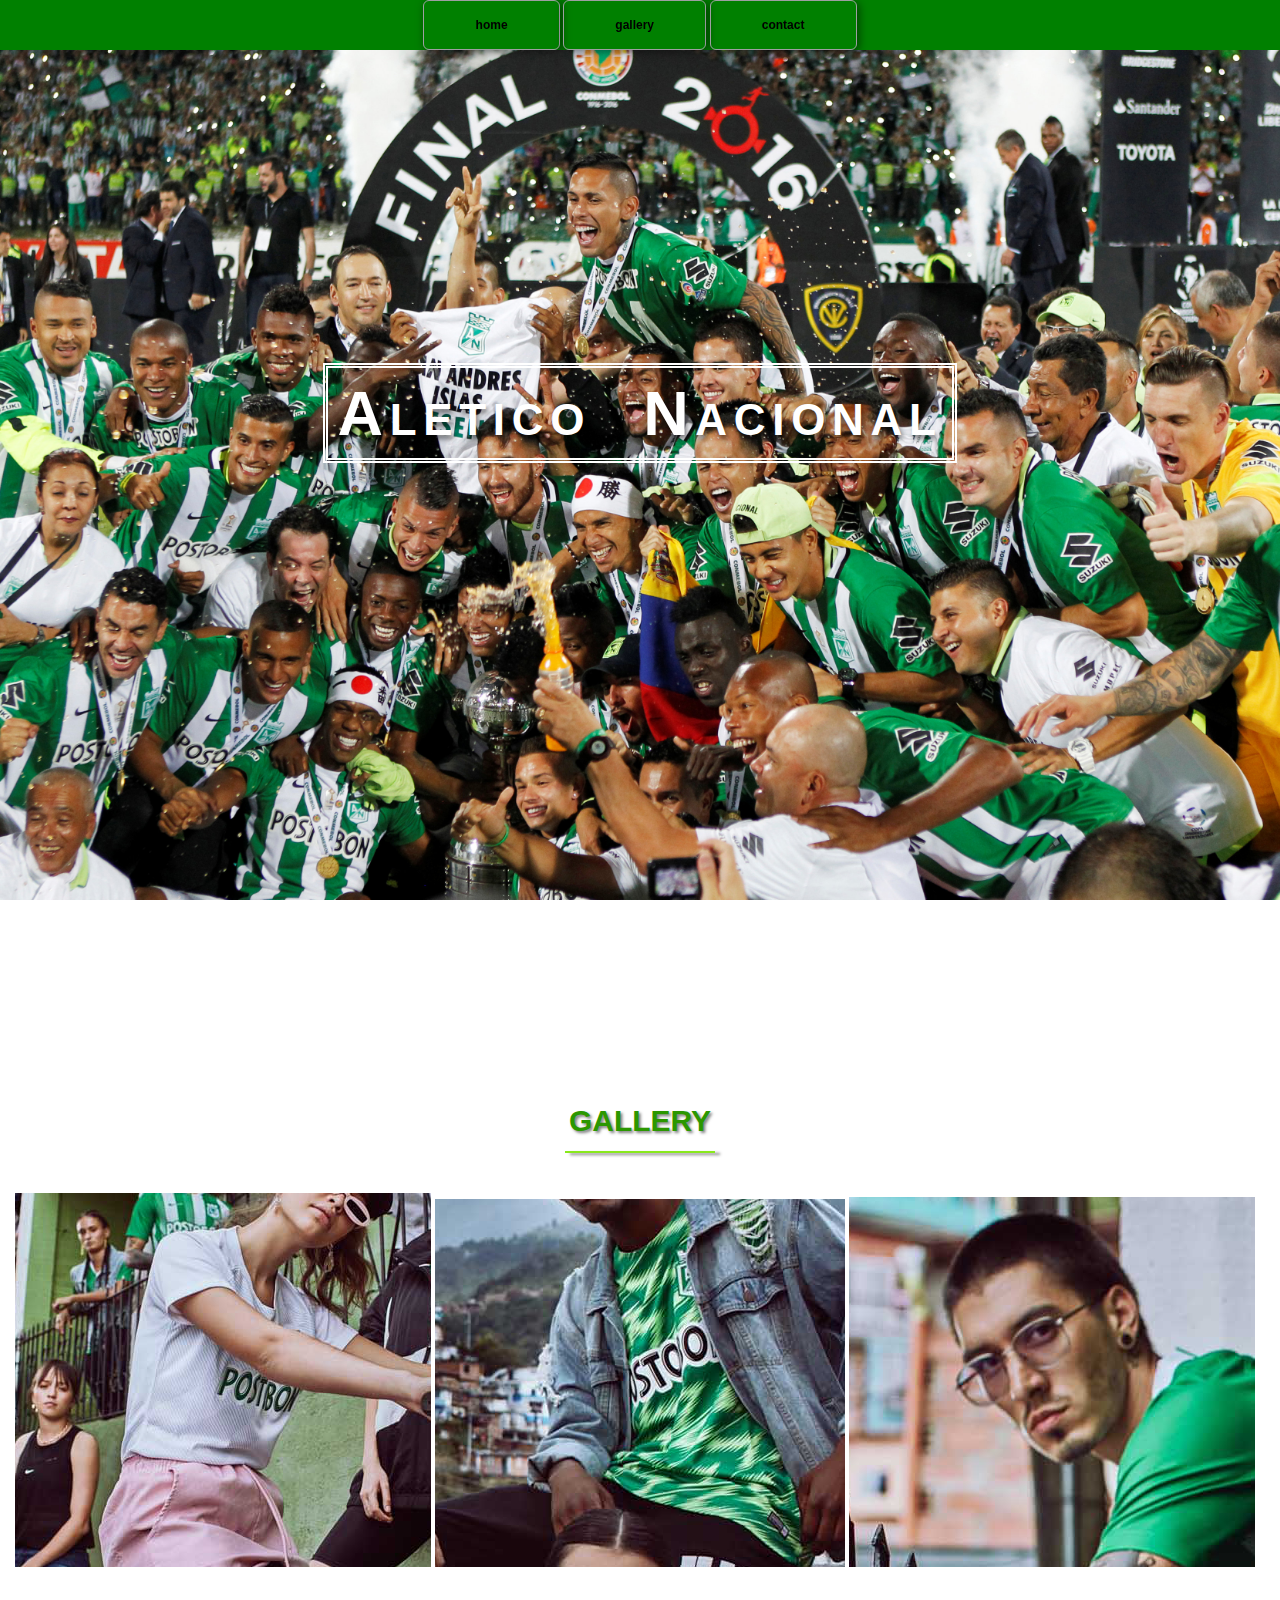
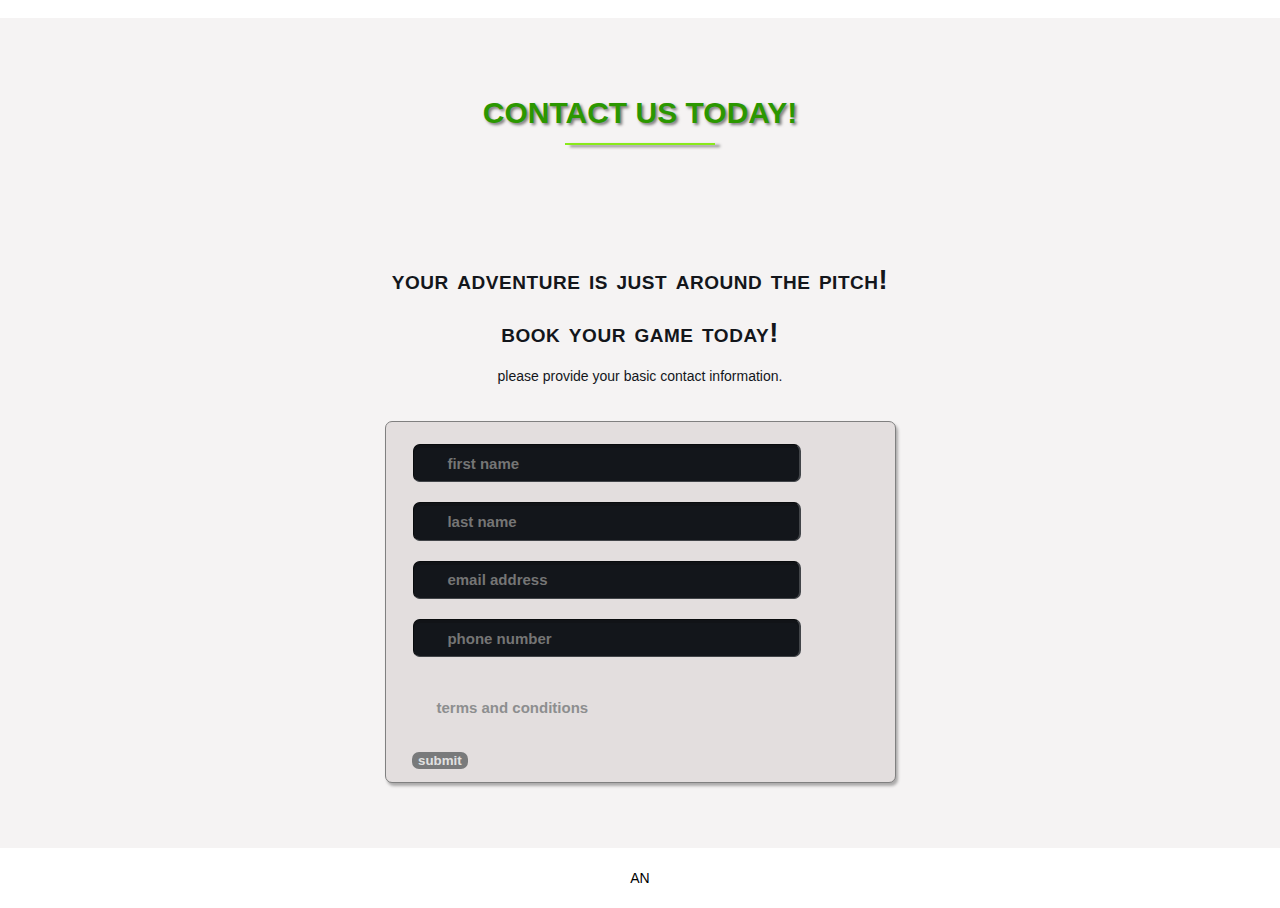
<file: AN.html>
<!DOCTYPE html>
<html lang="en">
	<head>
		<meta charset="utf-8">
		<title>AN</title>
		<link rel="stylesheet" type="text/css" href="./css/shared.css">
        <link rel="stylesheet" type="text/css" href="./css/onepagewebsite.css">
		<link rel="stylesheet" type="text/css" href="./css/animations.css">
        <link rel="stylesheet" type="text/css" href="./css/lightbox.min.css">
        <script src="./js/lightbox-plus-jquery.min.js"></script>
		</head>
		<body>

<div class="wrap">
	<div class="menu-container">
		<ul class="menu">
			 <a href="#home"><li>home</li></a>
			 <a href="#gallery"><li>gallery</li></a>
			 <a href="#contact"><li>contact</li></a>
		</ul>
	</div>
</div>

<div id="home">
	<div class="container">
        <div class="text-center">
            <span class="head-main">Aletico Nacional</span>
        </div>
    </div>
</div>

<section id="gallery">
    <div class="container">
        <h1>GALLERY</h1>
        <div>
            <a class="example-image-link" href="./images/thumb/an1.png" data-lightbox="example-set" data-title=""><img class="example-image" src="./images/thumb/an1.png" alt=""/></a>
            <a class="example-image-link" href="./images/thumb/an2.png" data-lightbox="example-set" data-title=""><img class="example-image" src="./images/thumb/an2.png" alt="" /></a>
            <a class="example-image-link" href="./images/thumb/an3.png" data-lightbox="example-set" data-title=""><img class="example-image" src="./images/thumb/an3.png" alt="" /></a>
        </div>
       

</section>

<section id="contact">
    <div class="container">
        <div class="heading-padding">
            <h1 class="heading-padding">Contact Us Today!</h1>
                <div class="reservations">
                    <h2><span>your adventure is just around the pitch!
                        <br>book your game today!
                    </span></h2>
                    <p class="rsvp-text">
                        please provide your basic contact information.
                    </p>
                    <div class="form-rsvp">
                    <form action="" method="POST">
                        <input class="rsvp" type="text" value="" placeholder="first name">
                        <input class="rsvp" type="text" value="" placeholder="last name">
                        <input class="rsvp" type="text" value="" placeholder="email address">
                        <input class="rsvp" type="text" value="" placeholder="phone number">
                        <div class="form-spacer">
                            <label class="tearms">terms and conditions</label>
                        </div>
                        <div class="submit">
                            <input type="submit" value="submit">
                        </div>
                    </form>
                    </div>
                </div>

            </div>
    </div>
</section>

<div id="footer">
AN</div>
			</body>
			</html>
</file>
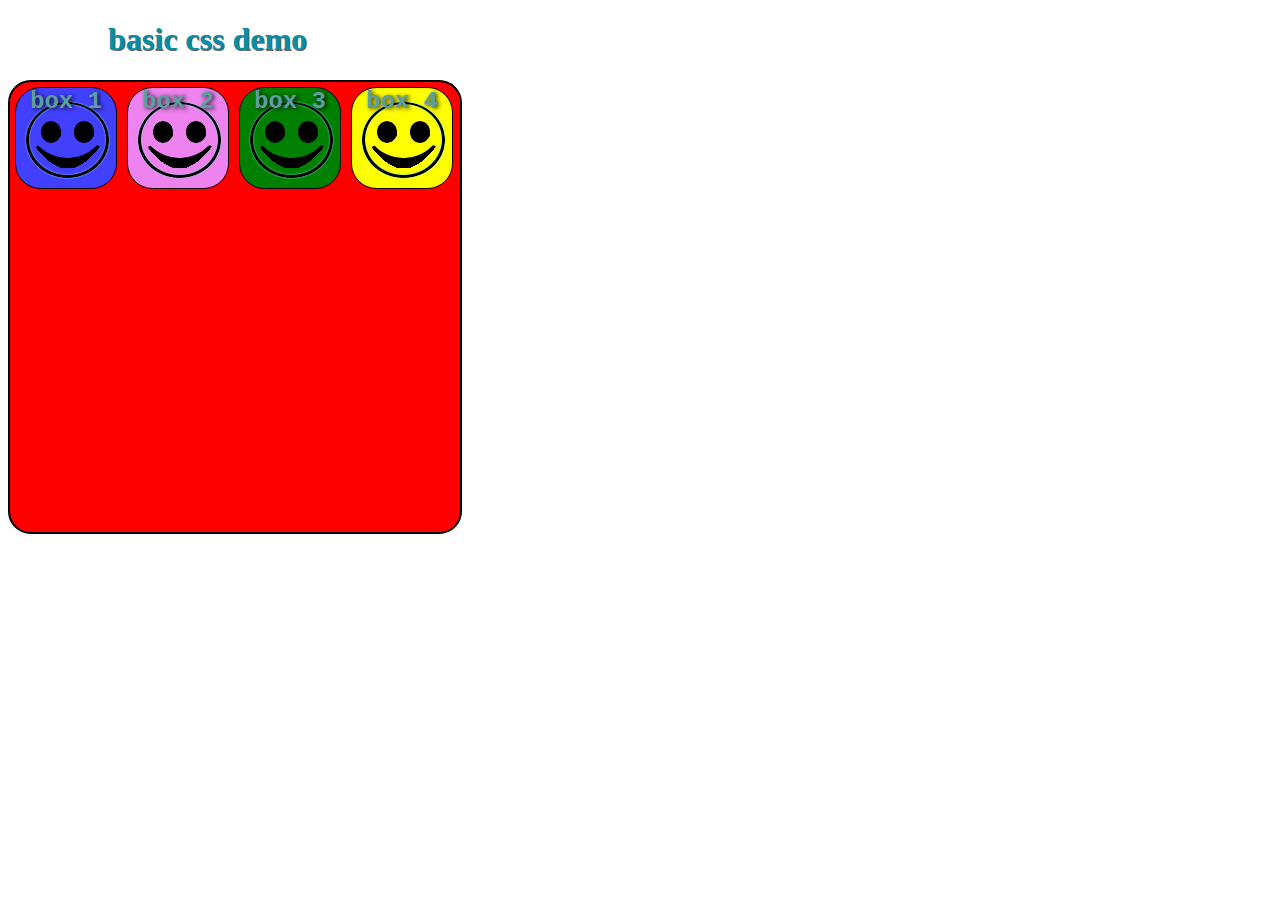
<file: basic_css_demo_1.html>
<!DOCTYPE html>
<html lang="en">
	<head>
		<meta charset="utf-8">
		<title>its lit.</title>
        <link rel="stylesheet" type="text/css" href="basic_style.css">
    </head>
	
    <body> 
        <div>
            <h1>basic css demo</h1>
        </div>
        
        <div class="container">
                <div class="squares">
                    <p>box 1</p>
                </div>
                <div class="squares">
                    <p>box 2</p>
                </div>
                <div class="squares">
                    <p>box 3</p>
                </div>
                <div class="squares">
                    <p>box 4</p>
                </div>
            </div>
       

    </body>
	</html>
</file>
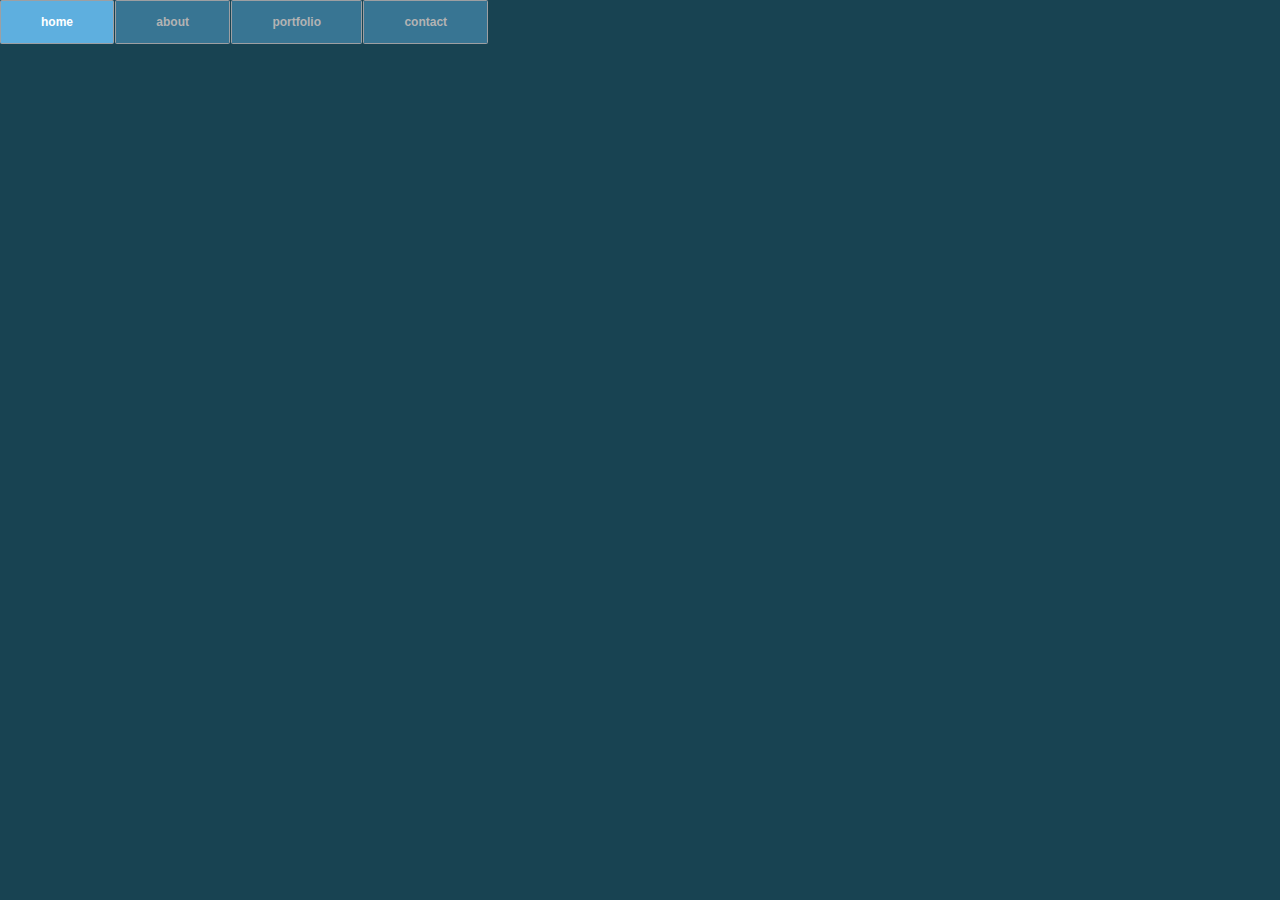
<file: basic_css_menu.html>
<!DOCTYPE html>
<html lang="en">
	<head>
		<meta charset="utf-8">
		<title>Feid</title>
        <link rel="stylesheet" href="./css/menu_rollover.css">
		</head>
		<body>
            <div class="wrap">
                <div class="menu-container">
                    <ul class="menu">
                        <li>home</li>
                        <li>about</li>
                        <li>portfolio
                            <ul class="submenu">
                                <li>page 1</li>
                                <li>page 2</li>
                                <li>page 3</li>
                                <li>page 4</li>
                            </ul>
                        </li>
                        <li>contact</li>
                    </ul>
                </div>
            </div>

			</body>
			</html>
</file>
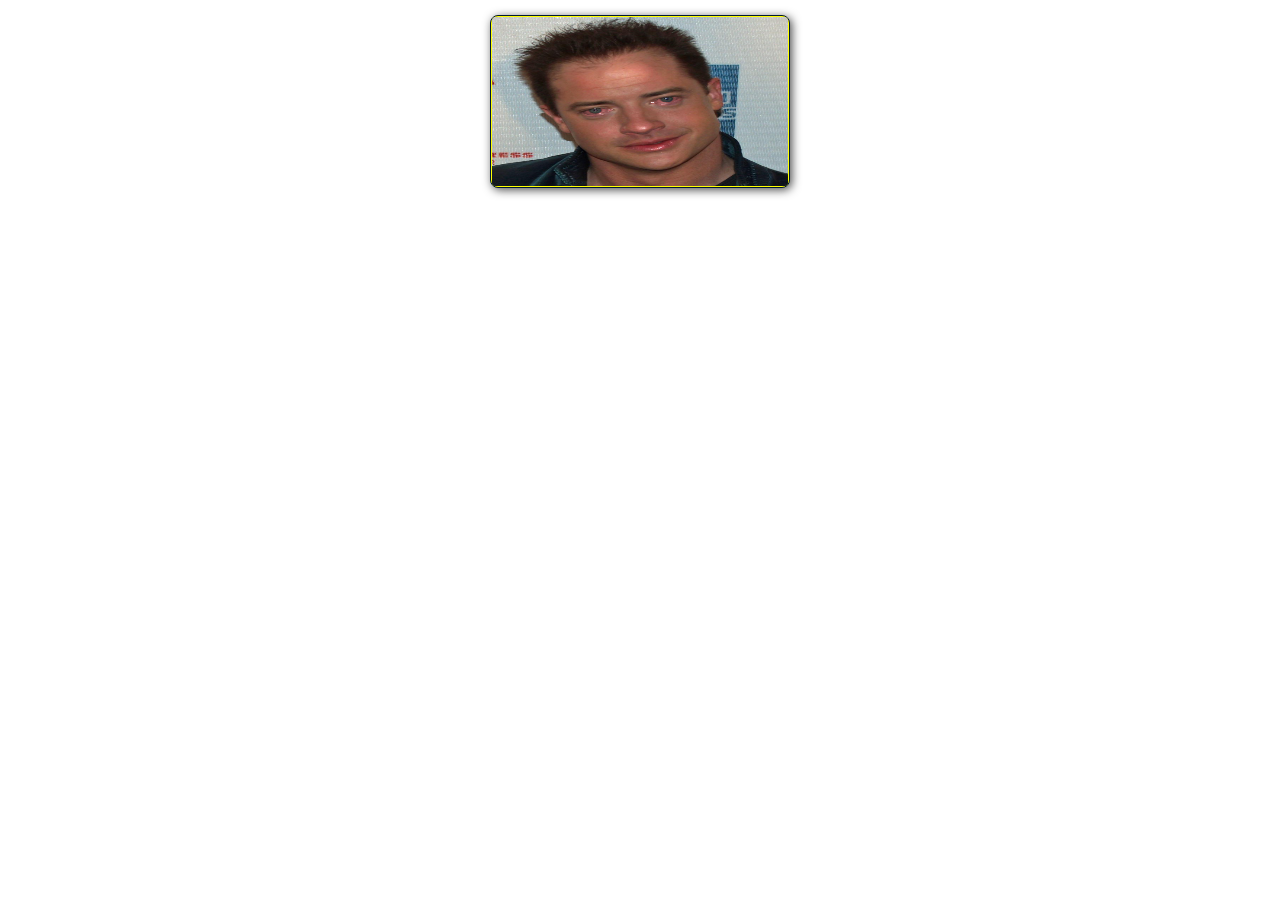
<file: photo_package.html>
<!DOCTYPE html>
<html lang="en">
	<head>
		<meta charset="utf-8">
		<title>Feid</title>
        <link rel="stylesheet" href="./css/photostyle.css">
		</head>
		<body>
            <div class="photo-container">
                <div class="photo">
                    <img src="./images/thumb/thumbnail2.png" alt="stuff">
                    <div class="photo-overlay">
                        <h3 class="white-head">click to enlarge</h3>
                        <p>we have several space laucnher departing daily,book your flight today</p>
                    </div>
                </div>
            </div>

			</body>
			</html>
</file>
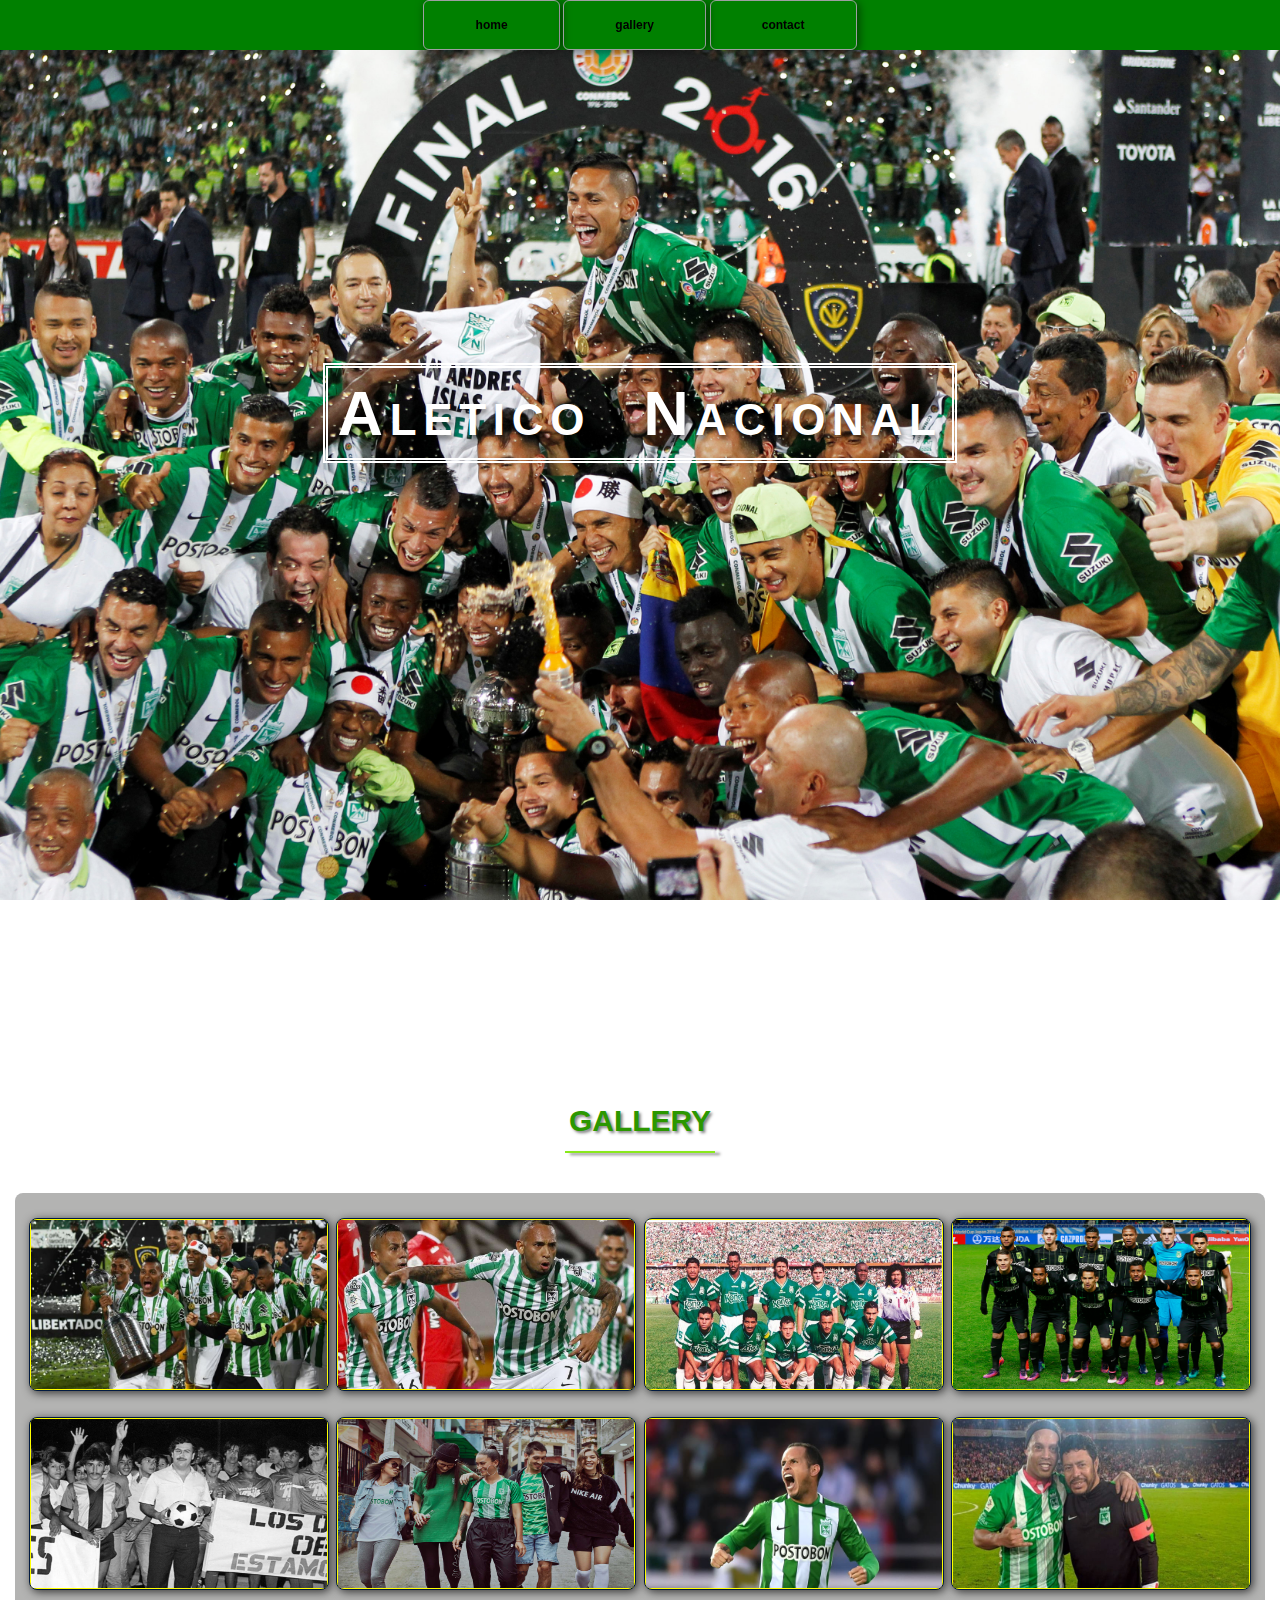
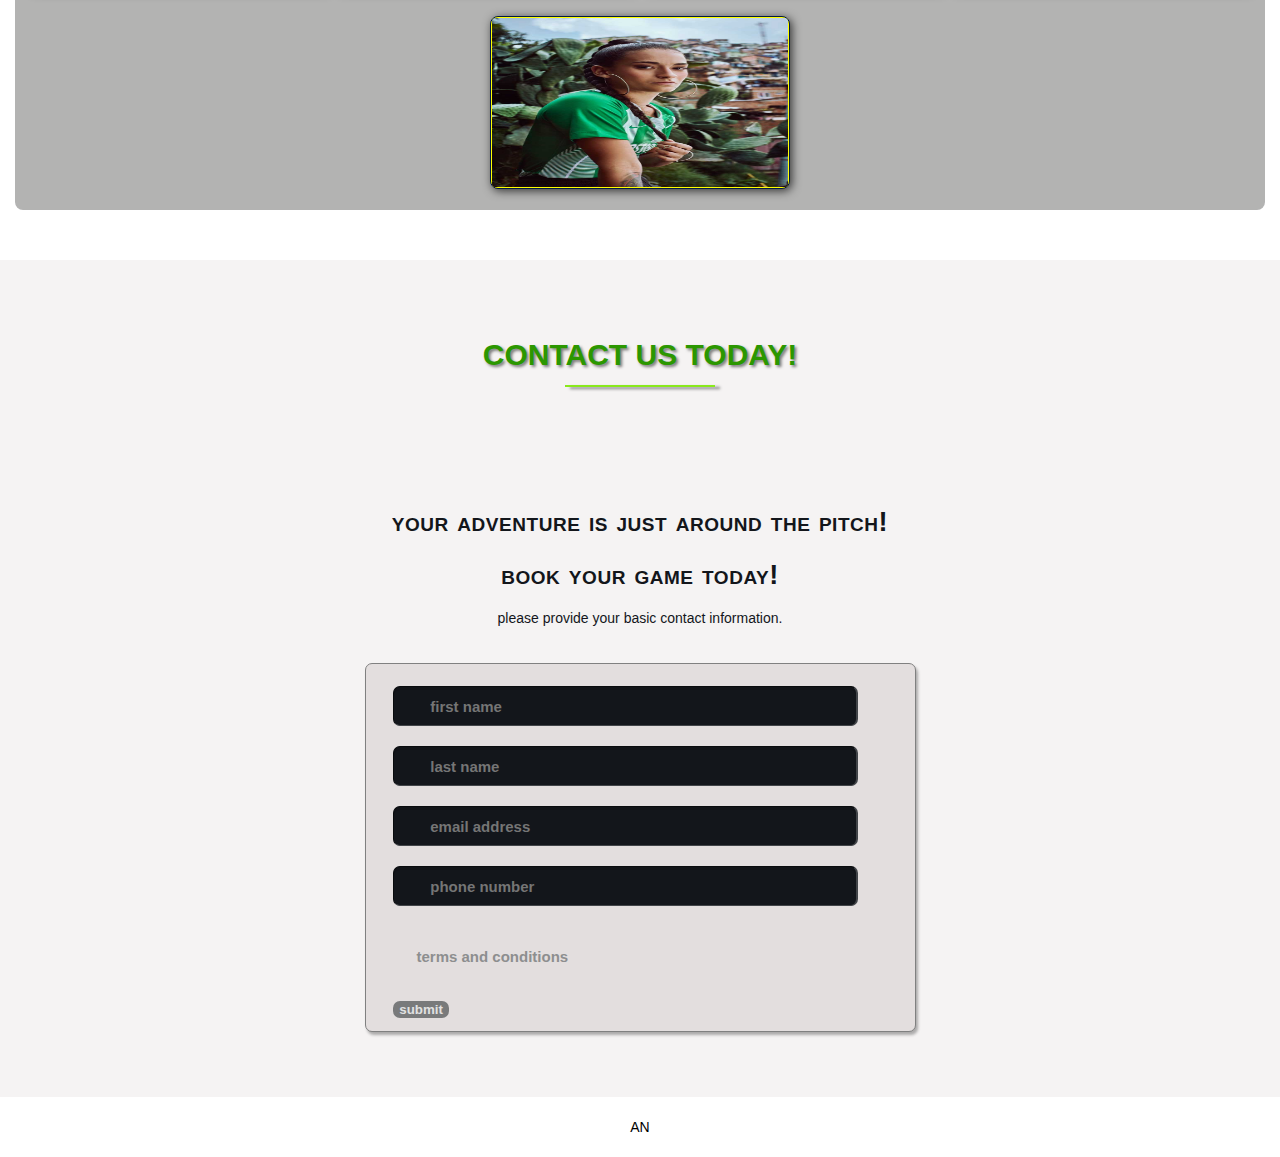
<file: spacestationresort.html>
<!DOCTYPE html>
<html lang="en">
	<head>
		<meta charset="utf-8">
		<title>AN</title>
		<link rel="stylesheet" href="./css/shared.css">
		<link rel="stylesheet" href="./css/animations.css">
		</head>
		<body>

<div class="wrap">
	<div class="menu-container">
		<ul class="menu">
			 <a href="#home"><li>home</li></a>
			 <a href="#gallery"><li>gallery</li></a>
			 <a href="#contact"><li>contact</li></a>
		</ul>
	</div>
</div>

<div id="home">
	<div class="container">
        <div class="text-center">
            <span class="head-main">Aletico Nacional</span>
        </div>
    </div>
</div>

<section id="gallery">
    <div class="container">
        <h1>GALLERY</h1>
        <div class="flex-container">

            <div class="photo-container">
                <div class="photo">
                    <img src="./images/thumb/miguelborja-cropped_ktsh47z57dnr171s5s3dyzpav.jpg" alt="">
                    <div class="photo-overlay">
                        <h3>click to enlarge</h3>
                    </div>
                </div>
            </div>

            <div class="photo-container">
                <div class="photo">
                    <img src="./images/thumb/AN2.jpg" alt="">
                    <div class="photo-overlay">
                        <h3>click to enlarge</h3>
                    </div>
                </div>
            </div>

            <div class="photo-container">
                <div class="photo">
                    <img src="./images/thumb/kxs64jhayjcx1avx4p5n.jpg" alt="">
                    <div class="photo-overlay">
                        <h3>click to enlarge</h3>
                    </div>
                </div>
            </div>

            <div class="photo-container">
                <div class="photo">
                    <img src="./images/thumb/Atletico-Nacional-1.png" alt="">
                    <div class="photo-overlay">
                        <h3>click to enlarge</h3>
                    </div>
                </div>
            </div>

            <div class="photo-container">
                <div class="photo">
                    <img src="./images/thumb/20190718-075126-Cocaine kingpin Pablo Escobar with one of his soccer youth clubs, which he sponsored as part of a public relations strategy..jpg" alt="">
                    <div class="photo-overlay">
                        <h3>click to enlarge</h3>
                    </div>
                </div>
            </div>

            <div class="photo-container">
                <div class="photo">
                    <img src="./images/thumb/AN6.jpg" alt="">
                    <div class="photo-overlay">
                        <h3>click to enlarge</h3>
                    </div>
                </div>
            </div>

            <div class="photo-container">
                <div class="photo">
                    <img src="./images/thumb/q3m9j4oxb87eszloup5h.jpg" alt="">
                    <div class="photo-overlay">
                        <h3>click to enlarge</h3>
                    </div>
                </div>
            </div>

            <div class="photo-container">
                <div class="photo">
                    <img src="./images/thumb/e-1-e1571425221348.jpg" alt="">
                    <div class="photo-overlay">
                        <h3>click to enlarge</h3>
                    </div>
                </div>
            </div>

            <div class="photo-container">
                <div class="photo">
                    <img src="./images/thumb/AN9.jpg" alt="">
                    <div class="photo-overlay">
                        <h3>click to enlarge</h3>
                    </div>
                </div>
            </div>

             
        </div>
    </div>

</section>

<section id="contact">
    <div class="container">
        <div class="heading-padding">
            <h1 class="heading-padding">Contact Us Today!</h1>
                <div class="reservations">
                    <h2><span>your adventure is just around the pitch!
                        <br>book your game today!
                    </span></h2>
                    <p class="rsvp-text">
                        please provide your basic contact information.
                    </p>
                    <div class="form-rsvp">
                    <form action="" method="POST">
                        <input class="rsvp" type="text" value="" placeholder="first name">
                        <input class="rsvp" type="text" value="" placeholder="last name">
                        <input class="rsvp" type="text" value="" placeholder="email address">
                        <input class="rsvp" type="text" value="" placeholder="phone number">
                        <div class="form-spacer">
                            <label class="tearms">terms and conditions</label>
                        </div>
                        <div class="submit">
                            <input type="submit" value="submit">
                        </div>
                    </form>
                    </div>
                </div>

            </div>
    </div>
</section>

<div id="footer">
AN</div>
			</body>
			</html>
</file>
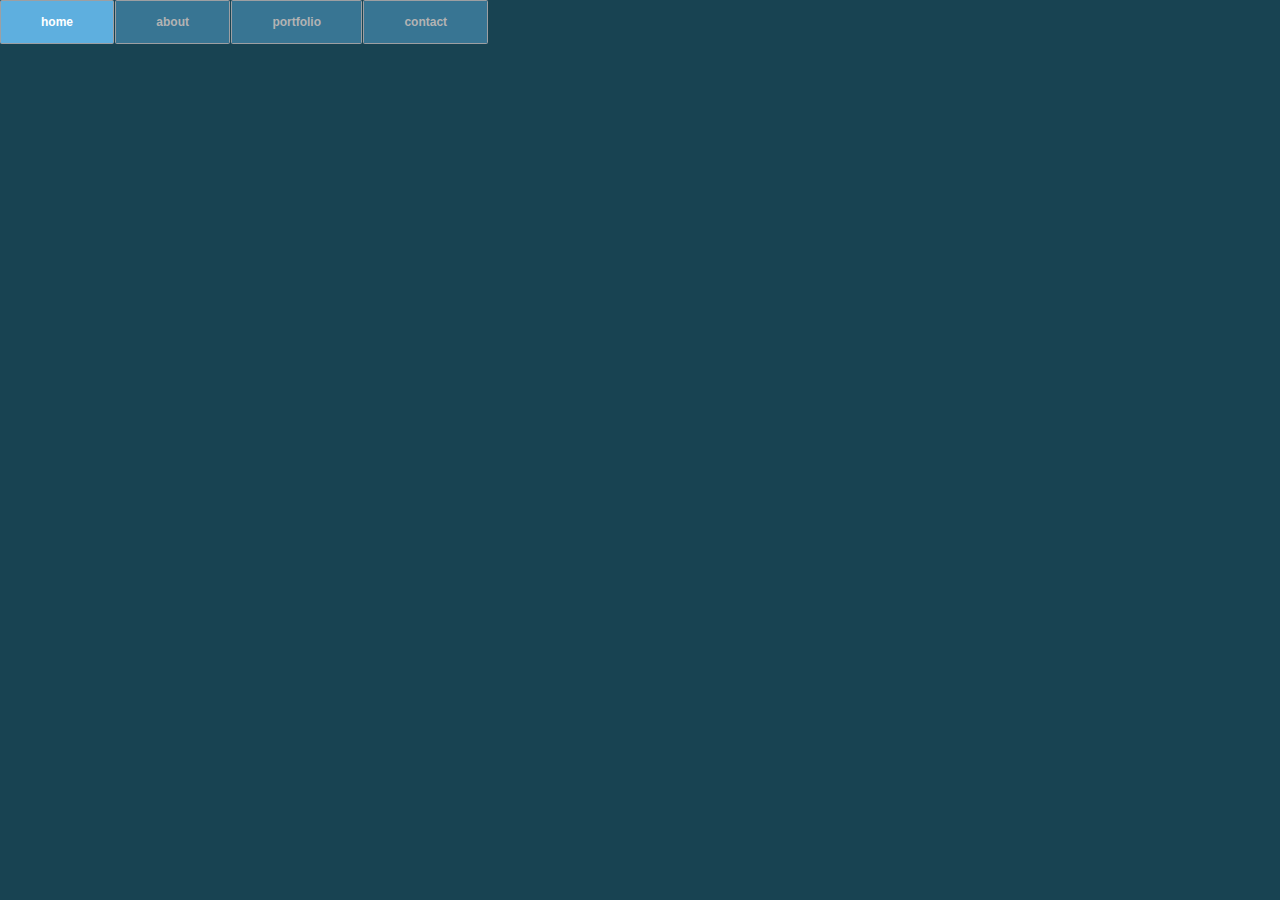
<file: images/thumb/Feid.html>
<!DOCTYPE html>
<!-- saved from url=(0057)file:///B:/school/code/onepagewebsite/basic_css_menu.html -->
<html lang="en"><head><meta http-equiv="Content-Type" content="text/html; charset=UTF-8">
		
		<title>Feid</title>
        <link rel="stylesheet" href="./Feid_files/menu_rollover.css">
		</head>
		<body>
            <div class="wrap">
                <div class="menu-container">
                    <ul class="menu">
                        <li>home</li>
                        <li>about</li>
                        <li>portfolio
                            <ul class="submenu">
                                <li>page 1</li>
                                <li>page 2</li>
                                <li>page 3</li>
                                <li>page 4</li>
                            </ul>
                        </li>
                        <li>contact</li>
                    </ul>
                </div>
            </div>

			
			
</body></html>
</file>
<file: css/shared.css>
html {
    font-family: sans-serif;
    font-size: 62.5%;
    -webkit-tap-highlight-color: rgba(0,0,0,0);
    -ms-text-size-adjust: 100%;
}

body {
    font-size: 14px;
    margin: 0;
    font-family: "Helvetica Neue", Arial, Helvetica, sans-serif;
    line-height: 1.42857143;
    color: #333;
    background-color: #fff;
}

nav {
    display: block;
}

h1, h2, h3, h4, h5, h6 {
    font-family: 'Open Sans', sans-serif;
}

h1 {
    line-height: 50px;
    font-weight: 900;
    font-size: 30px;
    text-transform: uppercase;
    text-align: center;
    color: #2b9700;
    text-shadow: 2px 2px 3px rgba(0,0,0,0.5);
}

h1:after {  /*This is the underline*/
    display: block;
    content: "";
    height: 2px;
    width:150px;
    background: #89e91c;
    margin: 5px auto 40px;
    box-shadow: 5px 2px 3px rgba(0,0,0,0.5);
}

h2 {
    line-height: 50px;
    color:e91c1c;
}

h3 {
    line-height: 50px;
    padding-bottom: 20px;
}

h4 {
    padding-top: 25px;
    line-height: 40px;
    padding-bottom: 0px;
    font-size: 22px;
    font-weight: 900;
}

p {
    font-weight: 300;
    line-height: 30px;
    padding-bottom: 15px;
}

.text-center {
    text-align: center;
}

.heading-padding {
    padding-bottom: 40px;
}

section {
    padding-top: 50px;
    margin-top: 50px;
}

.navbar {
    height: 105px;
    max-height: 340px;
    display: block;
}

.container {
    padding-right: 15px;
    padding-left: 15px;
    margin-right: auto;
    margin-left: auto;
}

.container-fluid {
    padding-right: 15px;
    padding-left: 15px;
    margin-right: auto;
    margin-left: auto;
}

.row{
    margin-right: -15px;
    margin-left: -15px;
}

.clearfix:after,
.container:after,
.navbar:after {
    clear: both;
    display: table;
    content: " ";
}

 .wrap {   
    height: 100%;
    width: 100%;
    position: absolute;
    overflow: hidden;
    top: 0;
    left: 0;
    text-align: center;
}

.menu-container {
    max-height: 340px;
    margin: 0% auto;
    content: " ";
    width: 100%;
    position: fixed;
    z-index: 100;
    background-color: rgba(255, 255, 255, 0);
    background: green;
}




#home {
    background: url(../images/thumb/2016-07-28T033322Z_197306499_S1BETSCKCWAC_RTRMADP_3_SOCCER-LIBERTADORES-FINAL.jpg) no-repeat 50% 50%;
    background-attachment: fixed;
    -webkit-background-attachment: cover;
    -moz-background-size: cover;
    -o-background-size: cover;
    background-size: cover;
    width: 100%;
    display: block;
    height: auto;
    padding-top: 350px;
    padding-bottom: 500px;
    color: #fff;
}

.head-main {
    text-shadow: 2px 4px 5px rgba(0,0,0,0.5);
    font-variant: small-caps;
    color: #fff;
    letter-spacing: 5pt;
    word-spacing: 21pt;
    font-size: 4.5em;
    text-align: left;
    font-family: impact, sans-serif;
    line-height: 2;
    font-weight: 900;
    border: 5px double #fff;
    padding: 10px;
}

.head-sub-main {
    font-size: 23px;
    font-weight: 500;
    padding: 50pd 20px 10px 20px;
    text-transform: uppercase;
}

.head-last {
    font-size: 10px;
    font-weight: 900;
    padding: 5px 20px 20px 20px;
    border: 1px dotted #fff;
    padding: 5px;
}



.flex-container {
    display: -webkit-flex;
    display: flex;
    flex-wrap:wrap;
    padding: 10px;
    border-radius: 8px;
    margin: 0px auto;
    background-color: rgba(3, 2, 0, 0.3);
    box-shadow: 2px 2p 10px 0 rgba(o,o,o,o.5);
}

p {
    font-weight: 300;
    line-height: 30px;
    padding-bottom: 15px;
}

.photo {
    position: relative;
    line-height: 0;
    margin-bottom: 2em;
    overflow: hidden;
    border-radius: 8px;
    padding: 1px;
    border: 1px solid #021a40;
    background-color: rgb(0, 0, 0);
    box-shadow: 2px 2px 10px rgba(0,0,0,0.7);
}

.photo-container {
    text-align: center;
    margin: 15px auto;
    width: 300px;
    height: 169px;
}

.photo-container img {
    max-width: 100%;
    width: 300px;
    height: 169px;
}

.photo-overlay {
    color: #fff;
    position: absolute;
    top: 0;
    right: 0;
    bottom: 0;
    left: 0;
    padding-left: 20px;
    padding-right: 20px;
    justify-content: center; 
    align-items: center;
    background: rgba(0,0,0,0.5);
}

.white-head {
    color: #c9bdaa;
    margin-top: 5%;
    line-height: 30px;
    padding-bottom: 20px;
}




#contact {
    background-color: #f5f3f3;
}

.reservations {
    width: 60%;
    padding: 10px;
    border-radius: 8px;
    margin: 0px auto;
    background-color: rgba(8, 5, 0, 0);
    box-shadow: -1px -1px -1px 0 rgba(0,0,0,0.1), 1px 2px 10px 0 rgba(0,0,0,0.5);
}

.reservations h2 {
    width: 70%;
    text-align: center;
    margin: 0 auto;
    color: #13161b;
    font-weight: 500;
    font-size: 1.3em;
    letter-spacing: 0pt;
    word-spacing: 0;
}

.reservations h2 span {
    width: 70%;
    text-align: center;
    margin: 0 auto;
    color: #13161b;
    font-weight: 900;
    font-size: 1.5em;
    font-variant: small-caps;
    letter-spacing: .4pt;
    word-spacing: .3pt;
}

.reservations p {
    color: #13161b;
    width: 50%;
    margin: 0 auto;
}

.reservations form {
    font-size: 15px;
    outline: none;
    font-weight: 600;
    color: #8d8e8f;
    padding: 12px 12px;
    width: 70%;
    border: 1px solid #808080;
    margin: 2% auto;
    border-radius: 7px;
    background: rgb(227,222,222);
    box-shadow: 2px 3px 3px 0px rgba(0,0,0,.3);
    font-family: 'Raleway', sans-serif;
}

.reservations input[type="text"] {
    font-size: 15px;
    outline: none;
    font-weight: 600;
    color: #8d8e8f;
    padding: 2% 1% 2% 7%;
    width: 80%;
    border-top: 1px solid #090b0d;
    border-right: 2px solid #424549;
    border-bottom: 1px solid #424549;
    border-left: 1px solid #090b0d;
    margin: 10px 1em;
    border-radius: 7px;
    background: #13161b;
    box-shadow: inset 0px 3px 0px rgba(5,5,5,0.15);
    font-family: 'Raleway', sans-serif
}

.rsvp-text {
    text-align: center;
}

.reservations input[type="text"]:hover {
    box-shadow: 0 0 10px rgba(100,65,0,.8);
}

.form-spacer {
    padding: 30px 39px;
}

.terms {
    margin-top: 13%;
    margin: 30px;
    padding-left: 52px;
    font-size: 14px;
    line-height: 5px;
    color: #000;
    cursor: pointer;
    font-family: 'Raleway' sans-serif;
    font-weight: 600;
    position: relative;
    display: inline;
    float: right;
}

.terms:hover {
    color: orange;
    text-decoration: underline;
}

.submit input[type="submit"] {
    color: rgb(225,225,225);
    cursor: pointer;
    border: none;
    font-weight: 900;
    outline: none;
    text-align: center;
    font-family: 'Raleway' sans-serif;
    margin: 0px 3%;
    padding: 7 px 0px;
    transition: border-color 0.3s color 0.3s background-color 0.3s;
    border-radius: 7px;
    background-color: #797a7b;
    box-shadow: 1px 1px 4px 0 rgba(0,0,0 .3);
}

.submit input[type="submit"]:hover {
    color: #000;
    background-color: #8d8e8f;
    box-shadow: inset 1px 2px 15px 0 rgba(0,0,0,0.5);
}



#footer {
    background-color: rgb(255, 255, 255);
    color: #000;
    text-shadow: 2px 2px 0px 0 (0,0,0,.4);
    padding: 20px 50px 20px 50px;
    text-align: center;
    
}
</file>
<file: css/onepagewebsite.css>
body {
    font-family: Verdana, sans-serif;
    margin: 0;
  }
  
  * {
    box-sizing: border-box;
  }
  
  .row > .column {
    padding: 0 8px;
  }
  
  .row:after {
    content: "";
    display: table;
    clear: both;
  }
  
  .column {
    float: left;
    width: 25%;
  }
  
  /* The Modal (background) */
  .modal {
    display: none;
    position: fixed;
    z-index: 1;
    padding-top: 100px;
    left: 0;
    top: 0;
    width: 100%;
    height: 100%;
    overflow: auto;
    background-color: black;
  }
  
  /* Modal Content */
  .modal-content {
    position: relative;
    background-color: #fefefe;
    margin: auto;
    padding: 0;
    width: 90%;
    max-width: 1200px;
  }
  
  /* The Close Button */
  .close {
    color: white;
    position: relative;
    top: 10px;
    right: 25px;
    font-size: 35px;
    font-weight: bold;
  }
  
  
  .close:hover,
  .close:focus {
    color: #999;
    text-decoration: none;
    cursor: pointer;
  }
  
  .mySlides {
    display: none;
  }
  
  .cursor {
    cursor: pointer;
  }
  
  /* Next & previous buttons */
  .prev,
  .next {
    cursor: pointer;
    position: absolute;
    top: 50%;
    width: auto;
    padding: 16px;
    margin-top: -50px;
    color: white;
    font-weight: bold;
    font-size: 20px;
    transition: 0.6s ease;
    border-radius: 0 3px 3px 0;
    user-select: none;
    -webkit-user-select: none;
  }
  
  /* Position the "next button" to the right */
  .next {
    right: 0;
    border-radius: 3px 0 0 3px;
  }
  
  /* On hover, add a black background color with a little bit see-through */
  .prev:hover,
  .next:hover {
    background-color: rgba(0, 0, 0, 0.8);
  }
  
  /* Number text (1/3 etc) */
  .numbertext {
    color: #f2f2f2;
    font-size: 12px;
    padding: 8px 12px;
    position: absolute;
    top: 0;
  }
  
  img {
    margin-bottom: -4px;
  }
  
  .caption-container {
    text-align: center;
    background-color: black;
    padding: 2px 16px;
    color: white;
  }
  
  .demo {
    opacity: 0.6;
  }
  
  .active,
  .demo:hover {
    opacity: 1;
  }
  
  img.hover-shadow {
    transition: 0.3s;
  }
  
  .hover-shadow:hover {
    box-shadow: 0 4px 8px 0 rgba(0, 0, 0, 0.2), 0 6px 20px 0 rgba(0, 0, 0, 0.19);
  }
</file>
<file: css/animations.css>
.menu {
    color: #f00;
    font: bold 12px/18px sans-serif;
    text-align: center;
    display: inline;
    margin: 0% auto;
    padding: 0;
    list-style: none;
    text-decoration: none;
}

.menu li {
    color: #000;
    background-color: rgba(red, green, blue, alpha);
    display: inline-block;
    margin:  0% auto;
    position: relative;
    padding: 15px 4%;
    border: 1px solid #9d9fa2;
    box-shadow: 2px 2px 10px 0 rgba(0, 0, 0, 0.5);
    border-radius: 6px;
    cursor: pointer;
    transition-property: background;
    transition-duration: .4s;
    transition-delay: 0s;
    transition-timing-function: ease-in-out;
}

.menu li:hover {
    color: rgb(145, 255, 0);
    background-color: rgba(100, 65, 0, .3);

}

.photo {
    position: relative;
    line-height: 0;
    margin-bottom: 2em;
    overflow: hidden;
    border-radius: 8px;
    padding: 1px;
    border: 1px solid #021a40;
    background-color: #ff0;
    box-shadow: 2px 2px 10px 0 rgba(0, 0, 0, 0.7);
}
.photo-container {
    text-align: center;
    margin: 15px auto;
    width: 300px;
    height: 169px;
}
.photo-container img {
    max-width: 100%;
    width: 300px;
    height: 169px;
}

.photo-overlay {
    color: #fff;
    position: absolute;
    top: 0;
    right: 0;
    bottom: 0;
    left: 0;
    padding-left: 20px;
    padding-right: 20px;
    justify-content: center;
    align-items: center;
    background: rgba(0, 0, 0, .5);
}
.white-head {
    color: #c9bdaa;
    margin-top: 5%;
}
.photo-overlay {
    opacity: 0;
    transition: opacity .5s;
    border-radius: 10px;
    cursor: pointer;
}

.photo-overlay:hover {
    opacity: 1;
}
.photo img {
    transition: transform .5s;
    transform-origin: 50% 50%;
}
.photo:hover img {
    transform: scale(1.1);
}
</file>
<file: basic_style.css>
body {
    background-color: #fff;
}

h1 {
    color: rgba(8, 141, 165, 1);
    margin-left: 100px;
    text-shadow: 1px .5px .4px rgba(0,0,0, 0.6); 
}

.container {
    width: 450px;
    height: 450px;
    background-color:rgb(255, 0, 0);
    border: 2px solid black;
    border-radius: 5%;
}

.container .squares:nth-child(-n+4) {
    background-image: url("./icons/icons2.png");
    color: cadetblue;
    float: left;
    width: 100px;
    height: 100px;
    margin: 5px;
    border: 1px solid black;
    border-radius: 25%;
    cursor: pointer;
    transition: transform .5s ease-in-out;
}

.squares:nth-child(-n+4) p{
    font-family: 'Courier New', Courier, monospace;
    font-size: 1.5em;
    font-weight: 900;
    text-align: center;
    margin: 0%;
    text-shadow: 2px 1px 4px rgb(0, 0, 0, 0.8);
}
.squares:nth-child(1) {
    background: #4240ff;
}
.squares:nth-child(2) {
    background: violet;
}
.squares:nth-child(3) {
    background: green;
}
.squares:nth-child(4) {
    background: yellow;
}
.container .squares:nth-child(-n+4):hover {
    background-image:url("./icons/icons.png");
    transform: scale(.5);
    animation-name: race;
    animation-duration: 2.5s;
    animation-iteration-count: infinite;
    animation-timing-function: cubic-bezier(2.5, .2, .3, 2);
}
.squares:nth-child(1):hover {
    background: tomato;
}
.squares:nth-child(2):hover {
    background: wheat;
}
.squares:nth-child(3):hover {
    background: white;
}
.squares:nth-child(4):hover {
    background: black;
}

@keyframes race {
    0%, 100% {
        transform: translateY(0px);
        background-image: url("./icons/icons.png");
    }
    50% {
        transform: translateY(330px);
    }
}
</file>
<file: css/menu_rollover.css>
body {
    background: #184352;
}
.wrap {
    top: 0;
    left: 0;
    height: auto;
    width: 100%;
}

.menu-container {
    top: 0;
    left: 0;
    position: absolute;
    width: 100%;
    background-color: #184352;
}

.menu {
    font: bold 12px/18px sans-serif;
    text-align: center;
    display: inline;
    margin: 0;
    padding: 0;
    list-style: none;
}

.menu li {
    color: #b3b3b3;
    display: inline-block;
    margin-right: -2px;
    position: relative;
    padding: 12px 40px;
    border: 1px solid #9d9fa2;
    border-radius: 1.5px;
    background-color: #387593;
    cursor: pointer;
}

.menu li:hover {
    background-color: #5eafdf;
    color: #fff;
}

.menu li:hover ul {
    display: block;
    opacity: 1;
    visibility: visible;
}

.submenu {
    padding: 0;
    left: 0;
    position: absolute;
    top: 43.5px;
    width: 125.5px;
    opacity: 0;
    visibility: hidden;
}

.submenu li {
    background-color: #387593;
    display: block;
    color: #b3b3b3;
}

.submenu li:hover {
    color: #fff;
    background-color: #5eafdf;
}
</file>
<file: css/photostyle.css>
p {
    font-weight: 300;
    line-height: 30px;
    padding-bottom: 15px;
}

.photo {
    position: relative;
    line-height: 0;
    margin-bottom: 2em;
    overflow: hidden;
    border-radius: 8px;
    padding: 1px;
    border: 1px solid #021a30;
    background-color: #ff0;
    box-shadow: 2px 2px 10px rgba(0,0,0,0.7);
}

.photo-container {
    text-align: center;
    margin: 15px auto;
    width: 300px;
    height: 169px;
}

.photo-container img {
    max-width: 100%;
    width: 300px;
    height: 169px;
}

.photo-overlay {
    color: #fff;
    position: absolute;
    top: 0;
    right: 0;
    bottom: 0;
    left: 0;
    padding-left: 20px;
    padding-right: 20px;
    justify-content: center;
    align-items: center;
    background: rgba(0,0,0,0.5);
}

.white-head {
    color: #c9bdaa;
    margin-top: 5%;
    line-height: 30px;
    padding-bottom: 20px;
}

.photo-overlay {
    opacity: 0;
    transition: opacity .1s;
    border-radius: 10px;
    cursor: pointer;
}
.photo-overlay p {
    width: 100%;
    height: 100%;
    color: #fff;
}

.photo-overlay:hover {
    opacity: 1;
}

.photo img {
    transition: transform .5s;
    transform-origin: 50% 50%;
}
.photo:hover img {
    transform: scale(1.1);
}
</file>
<file: images/thumb/Feid_files/menu_rollover.css>
body {
    background: #184352;
}
.wrap {
    top: 0;
    left: 0;
    height: auto;
    width: 100%;
}

.menu-container {
    top: 0;
    left: 0;
    position: absolute;
    width: 100%;
    background-color: #184352;
}

.menu {
    font: bold 12px/18px sans-serif;
    text-align: center;
    display: inline;
    margin: 0;
    padding: 0;
    list-style: none;
}

.menu li {
    color: #b3b3b3;
    display: inline-block;
    margin-right: -2px;
    position: relative;
    padding: 12px 40px;
    border: 1px solid #9d9fa2;
    border-radius: 1.5px;
    background-color: #387593;
    cursor: pointer;
}

.menu li:hover {
    background-color: #5eafdf;
    color: #fff;
}

.menu li:hover ul {
    display: block;
    opacity: 1;
    visibility: visible;
}

.submenu {
    padding: 0;
    left: 0;
    position: absolute;
    top: 43.5px;
    width: 125.5px;
    opacity: 0;
    visibility: hidden;
}

.submenu li {
    background-color: #387593;
    display: block;
    color: #b3b3b3;
}

.submenu li:hover {
    color: #fff;
    background-color: #5eafdf;
}
</file>
